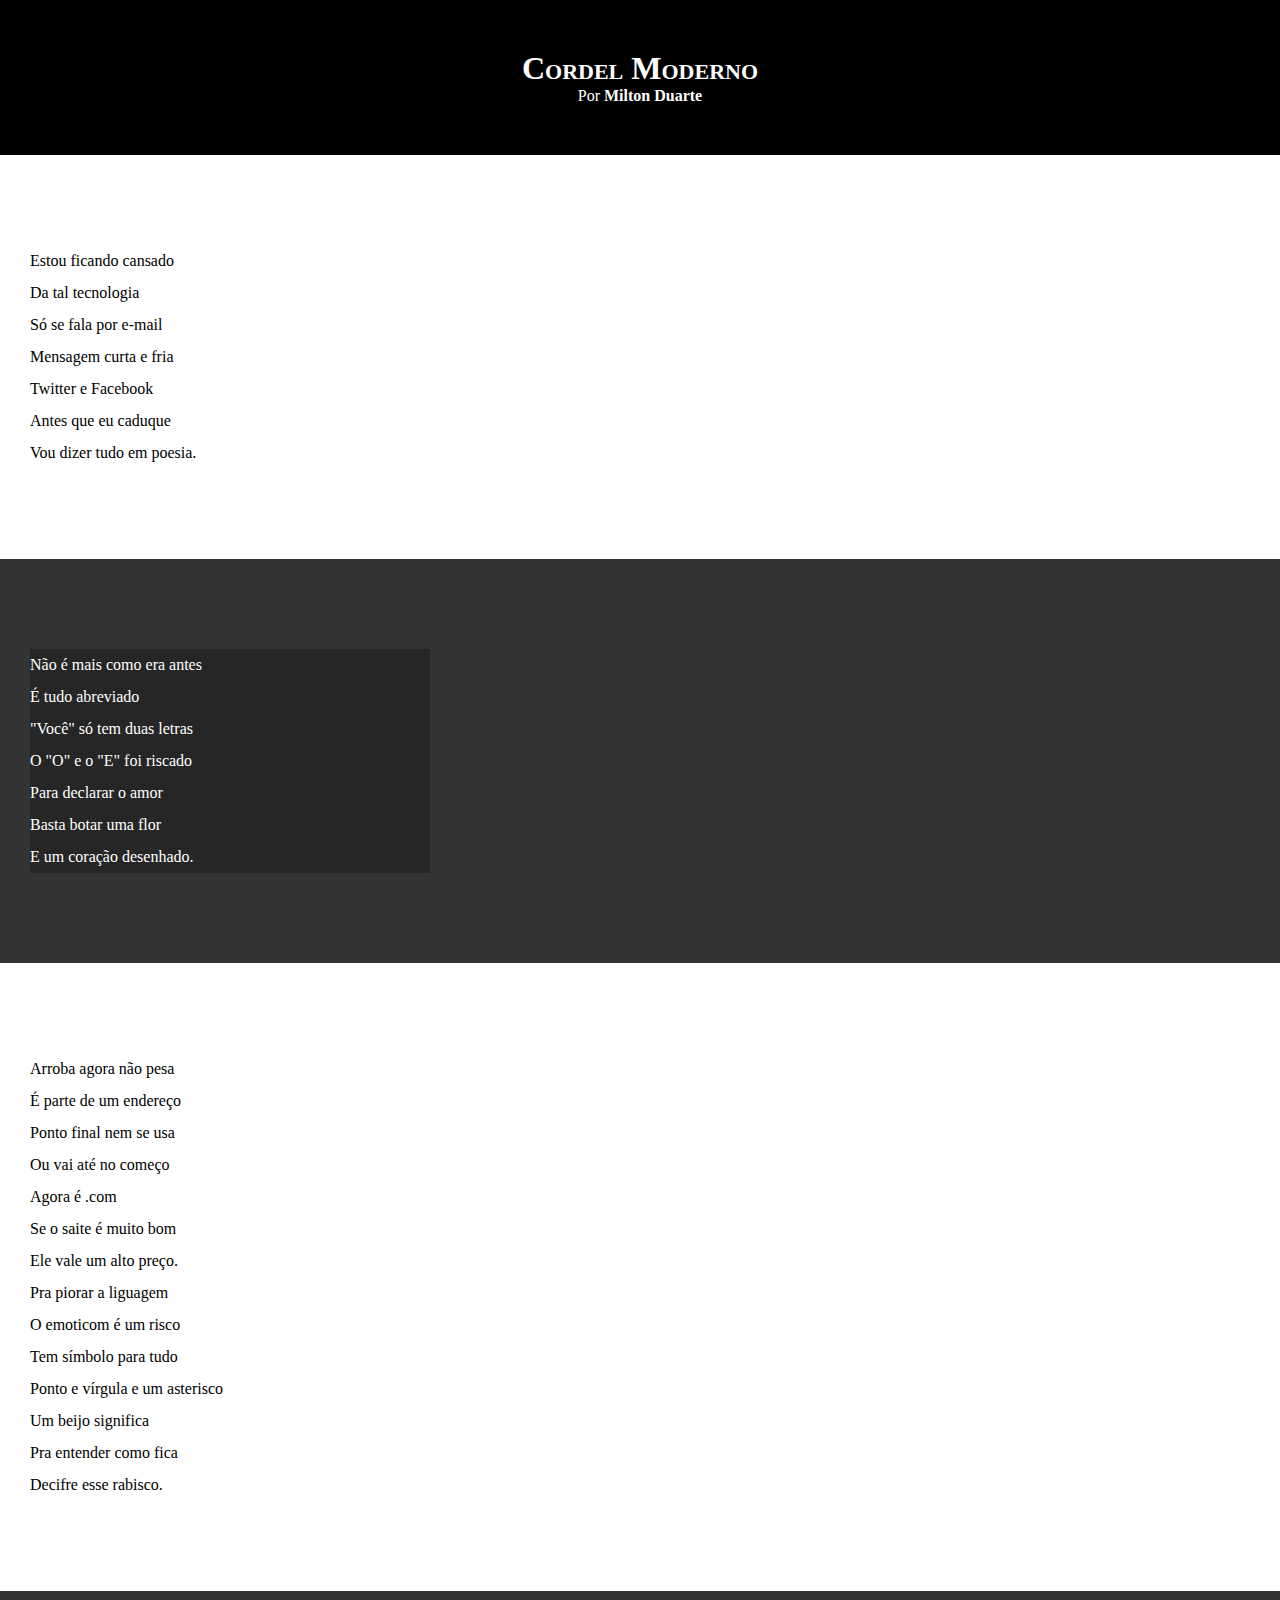
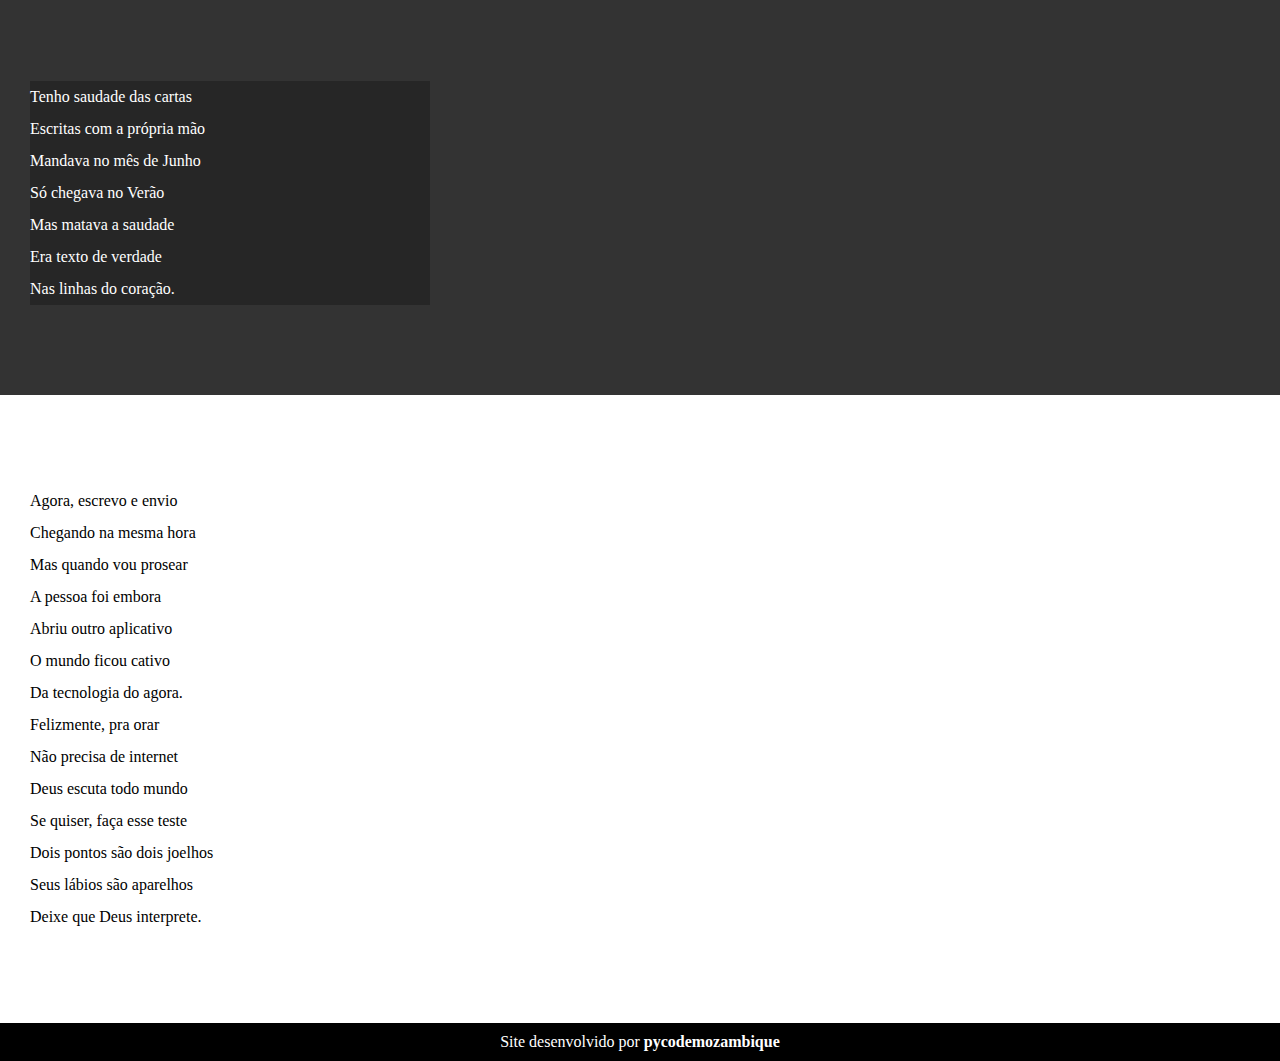
<file: d012/index.html>
<!DOCTYPE html>
<html lang="en">
<head>
  <meta charset="UTF-8">
  <meta name="viewport" content="width=device-width, initial-scale=1.0">
  <title>Cordel Moderno</title>
  <link rel="stylesheet" href="estilo/style.css">

</head>
<body>

  <header>
    <h1>Cordel Moderno</h1>
    <p>Por <a href="https://www.recantodasletras.com.br/poesias/3186743" target="_blank">Milton Duarte</a></p>
  </header>

<section class="normal">
  <p>
    Estou ficando cansado <br>
    Da tal tecnologia <br>
    Só se fala por e-mail <br>
    Mensagem curta e fria <br>
    Twitter e Facebook <br>
    Antes que eu caduque <br>
    Vou dizer tudo em poesia.
  </p>
</section>


<section class="imagem">
  <p>
    Não é mais como era antes <br>
    É tudo abreviado <br>
    "Você" só tem duas letras <br>
    O "O" e o "E" foi riscado <br>
    Para declarar o amor <br>
    Basta botar uma flor <br>
    E um coração desenhado.
  </p>
</section>



<section class="normal">
  <p>
    Arroba agora não pesa <br>
    É parte de um endereço <br >
    Ponto final nem se usa <br >
    Ou vai até no começo <br >
    Agora é .com <br >
    Se o saite é muito bom <br >
    Ele vale um alto preço.
  </p>


<p>
  Pra piorar a liguagem <br>
  O emoticom é um risco <br>
  Tem símbolo para tudo <br>
  Ponto e vírgula e um asterisco <br>
  Um beijo significa <br>
  Pra entender como fica <br>
  Decifre esse rabisco.
</p>
</section>


<section class="imagem">
  <p>
    Tenho saudade das cartas <br>
    Escritas com a própria mão <br>
    Mandava no mês de Junho <br>
    Só chegava no Verão <br>
    Mas matava a saudade <br>
    Era texto de verdade <br>
    Nas linhas do coração.
  </p>
</section>



<section class="normal">
  <p>
    Agora, escrevo e envio <br>
    Chegando na mesma hora <br>
    Mas quando vou prosear <br>
  </p>

  <p>
    A pessoa foi embora <br>
    Abriu outro aplicativo <br>
    O mundo ficou cativo <br>
    Da tecnologia do agora.
  </p>
    
    <p>
      Felizmente, pra orar <br>
      Não precisa de internet <br>
      Deus escuta todo mundo <br>
      Se quiser, faça esse teste <br>
      Dois pontos são dois joelhos <br>
      Seus lábios são aparelhos <br>
      Deixe que Deus interprete.
    </p>
</section>

<footer>Site desenvolvido por <a href="https://github.com/pycodemoz?tab=repositories" target="_blank">pycodemozambique</a></footer>
</body>
</html>
</file>
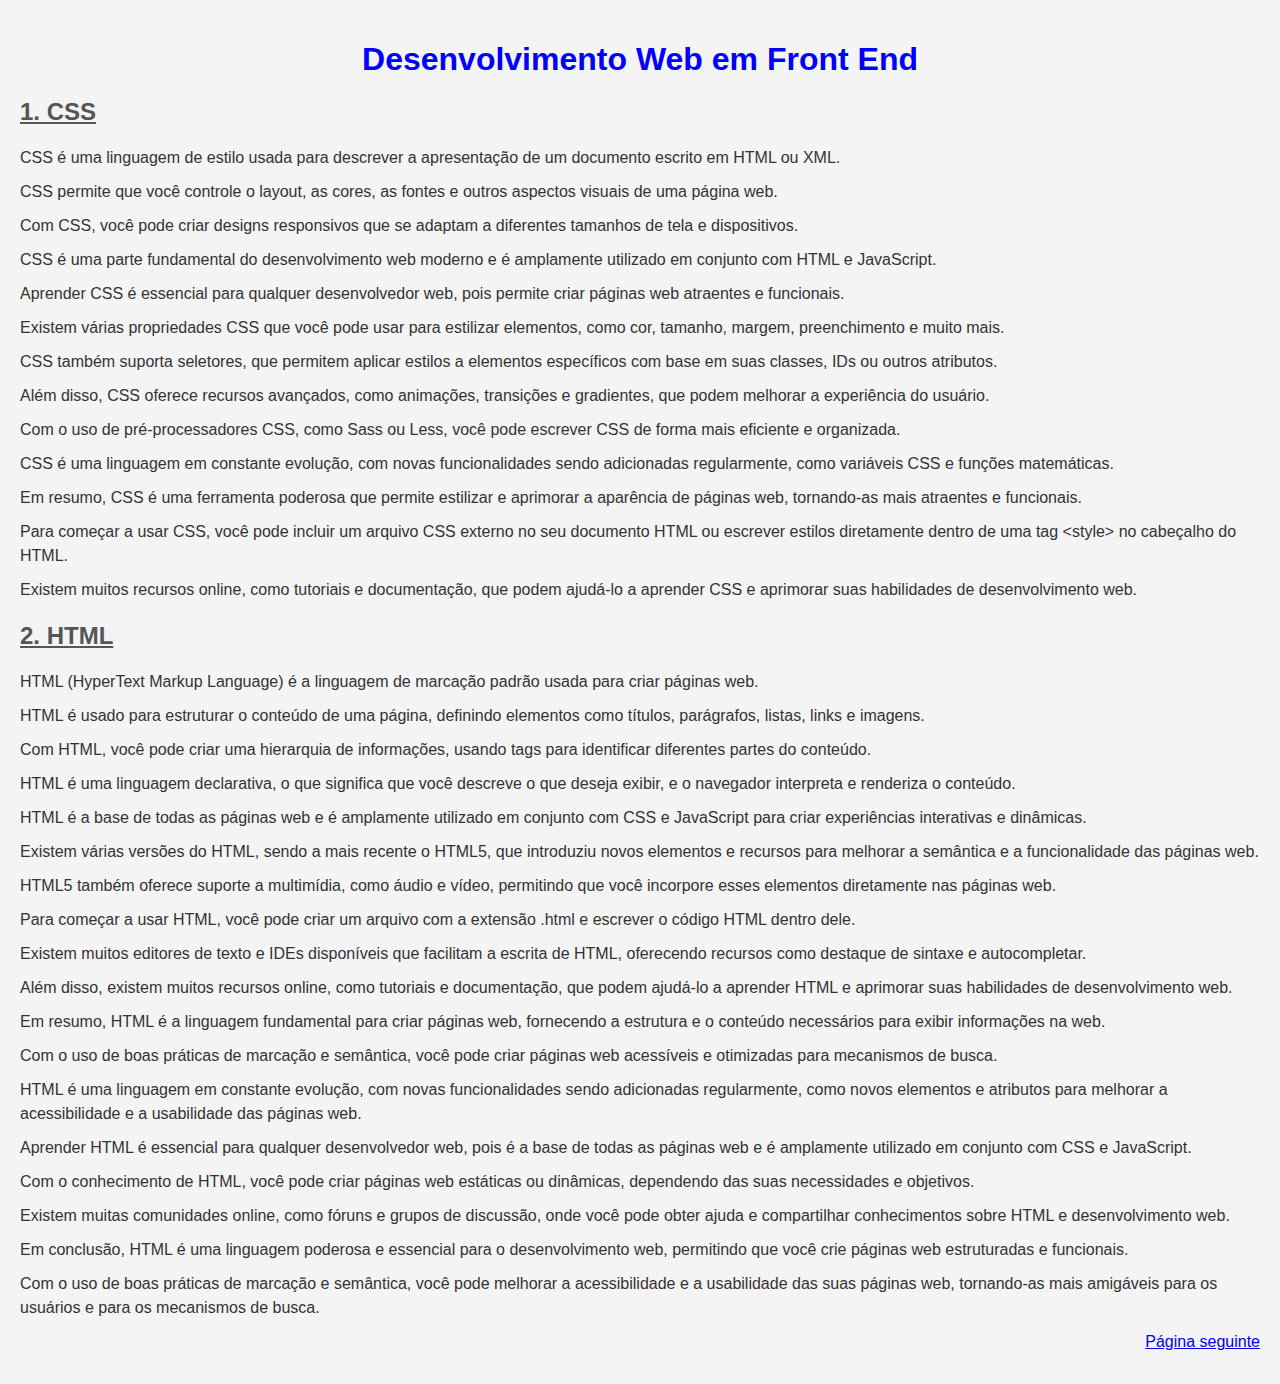
<file: ex02/index.html>
<!DOCTYPE html>
<HTML lang="pt-PT">
<head>
  <meta charset="UTF-8">
  <meta name="viewport" content="width=device-width, initial-scale=1.0">
  <title>Página 1</title>
  <link rel="stylesheet" href="style.css">
</head>


<body>
 <h1>Desenvolvimento Web em  Front End</h1>
  <h2>1. CSS</h2>
  <p>CSS é uma linguagem de estilo usada para descrever a apresentação de um documento escrito em HTML ou XML.</p>
  <p>CSS permite que você controle o layout, as cores, as fontes e outros aspectos visuais de uma página web.</p>
  <p>Com CSS, você pode criar designs responsivos que se adaptam a diferentes tamanhos de tela e dispositivos.</p>
  <p>CSS é uma parte fundamental do desenvolvimento web moderno e é amplamente utilizado em conjunto com HTML e JavaScript.</p>
  <p>Aprender CSS é essencial para qualquer desenvolvedor web, pois permite criar páginas web atraentes e funcionais.</p>
  <p>Existem várias propriedades CSS que você pode usar para estilizar elementos, como cor, tamanho, margem, preenchimento e muito mais.</p>
  <p>CSS também suporta seletores, que permitem aplicar estilos a elementos específicos com base em suas classes, IDs ou outros atributos.</p>
  <p>Além disso, CSS oferece recursos avançados, como animações, transições e gradientes, que podem melhorar a experiência do usuário.</p>
  <p>Com o uso de pré-processadores CSS, como Sass ou Less, você pode escrever CSS de forma mais eficiente e organizada.</p>
  <p>CSS é uma linguagem em constante evolução, com novas funcionalidades sendo adicionadas regularmente, como variáveis CSS e funções matemáticas.</p>
  <p>Em resumo, CSS é uma ferramenta poderosa que permite estilizar e aprimorar a aparência de páginas web, tornando-as mais atraentes e funcionais.</p>
  <p>Para começar a usar CSS, você pode incluir um arquivo CSS externo no seu documento HTML ou escrever estilos diretamente dentro de uma tag &lt;style&gt; no cabeçalho do HTML.</p>
  <p>Existem muitos recursos online, como tutoriais e documentação, que podem ajudá-lo a aprender CSS e aprimorar suas habilidades de desenvolvimento web.</p>

  <h2>2. HTML</h2>
  <p>HTML (HyperText Markup Language) é a linguagem de marcação padrão usada para criar páginas web.</p>
  <p>HTML é usado para estruturar o conteúdo de uma página, definindo elementos como títulos, parágrafos, listas, links e imagens.</p>
  <p>Com HTML, você pode criar uma hierarquia de informações, usando tags para identificar diferentes partes do conteúdo.</p>
  <p>HTML é uma linguagem declarativa, o que significa que você descreve o que deseja exibir, e o navegador interpreta e renderiza o conteúdo.</p>
  <p>HTML é a base de todas as páginas web e é amplamente utilizado em conjunto com CSS e JavaScript para criar experiências interativas e dinâmicas.</p>
  <p>Existem várias versões do HTML, sendo a mais recente o HTML5, que introduziu novos elementos e recursos para melhorar a semântica e a funcionalidade das páginas web.</p>
  <p>HTML5 também oferece suporte a multimídia, como áudio e vídeo, permitindo que você incorpore esses elementos diretamente nas páginas web.</p>
  <p>Para começar a usar HTML, você pode criar um arquivo com a extensão .html e escrever o código HTML dentro dele.</p>
  <p>Existem muitos editores de texto e IDEs disponíveis que facilitam a escrita de HTML, oferecendo recursos como destaque de sintaxe e autocompletar.</p>
  <p>Além disso, existem muitos recursos online, como tutoriais e documentação, que podem ajudá-lo a aprender HTML e aprimorar suas habilidades de desenvolvimento web.</p>
  <p>Em resumo, HTML é a linguagem fundamental para criar páginas web, fornecendo a estrutura e o conteúdo necessários para exibir informações na web.</p>
  <p>Com o uso de boas práticas de marcação e semântica, você pode criar páginas web acessíveis e otimizadas para mecanismos de busca.</p>
  <p>HTML é uma linguagem em constante evolução, com novas funcionalidades sendo adicionadas regularmente, como novos elementos e atributos para melhorar a acessibilidade e a usabilidade das páginas web.</p>
  <p>Aprender HTML é essencial para qualquer desenvolvedor web, pois é a base de todas as páginas web e é amplamente utilizado em conjunto com CSS e JavaScript.</p>
  <p>Com o conhecimento de HTML, você pode criar páginas web estáticas ou dinâmicas, dependendo das suas necessidades e objetivos.</p>
  <p>Existem muitas comunidades online, como fóruns e grupos de discussão, onde você pode obter ajuda e compartilhar conhecimentos sobre HTML e desenvolvimento web.</p>
  <p>Em conclusão, HTML é uma linguagem poderosa e essencial para o desenvolvimento web, permitindo que você crie páginas web estruturadas e funcionais.</p>
  <p>Com o uso de boas práticas de marcação e semântica, você pode melhorar a acessibilidade e a usabilidade das suas páginas web, tornando-as mais amigáveis para os usuários e para os mecanismos de busca.</p>
 
  <p style="text-align: right;">
  <a href="pagina002.html">Página seguinte</a>
</p>



</body>
</html>
</file>
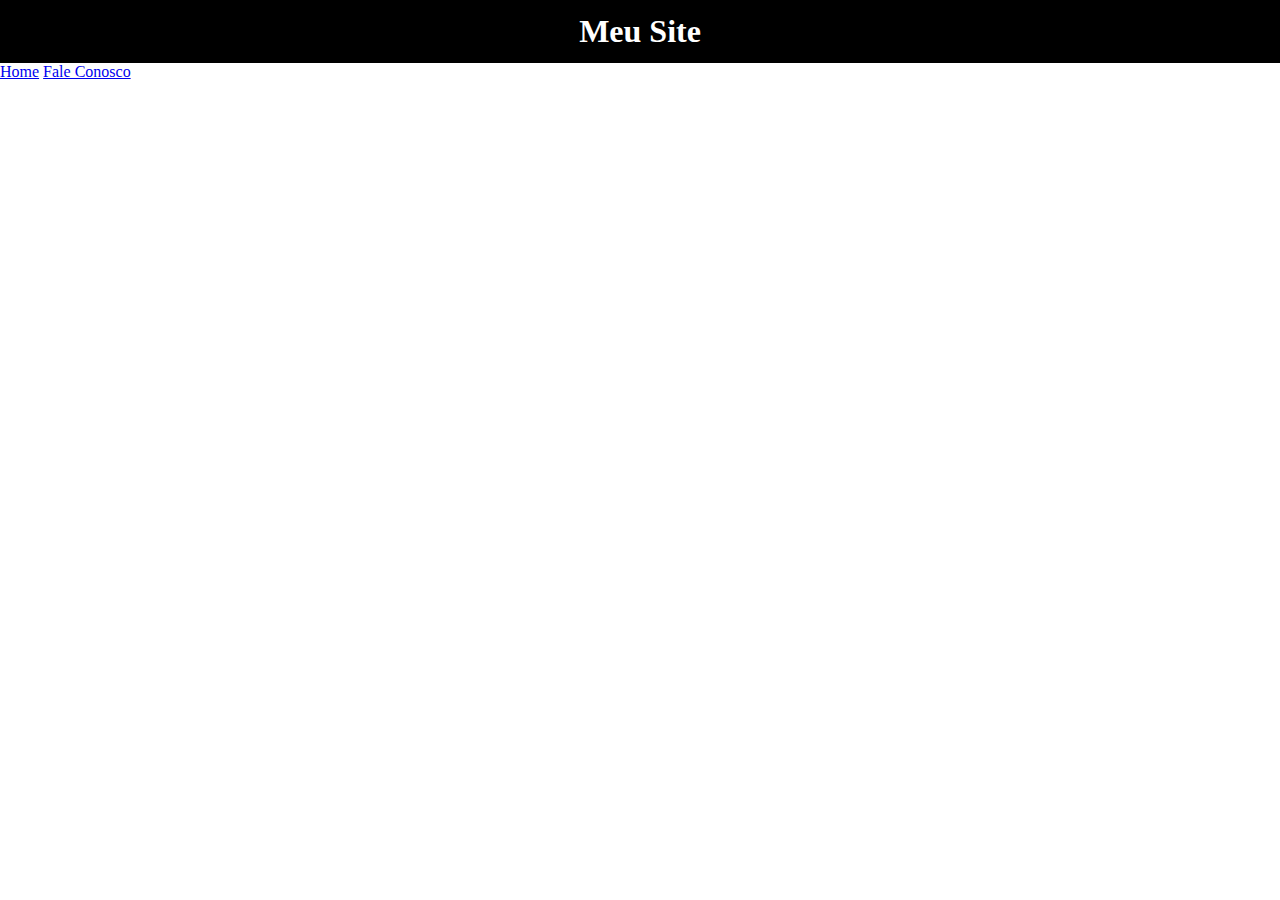
<file: ex04/index.html>
<!DOCTYPE html>
<html lang="pt-br">
<head>
  <meta charset="UTF-8">
  <meta name="viewport" content="width=device-width, initial-scale=1.0">
  <title>Meu site</title>
  <style>

  
* {
  margin: 0;
  padding: 0;
}

    header {
      background-color: black;
      padding: 1%;
     
    }

   header > h1{
    color: white;
    text-align: center;
  
   } 
  </style>

</head>
<body>
  <header>
   <h1>Meu Site</h1>

  </header>

   <nav>
    <a href="#">Home</a>
    <a href="#">Fale Conosco</a>
 
   </nav>

  <main>

  </main>

  <footer>


  </footer>
</body>
</html>
</file>
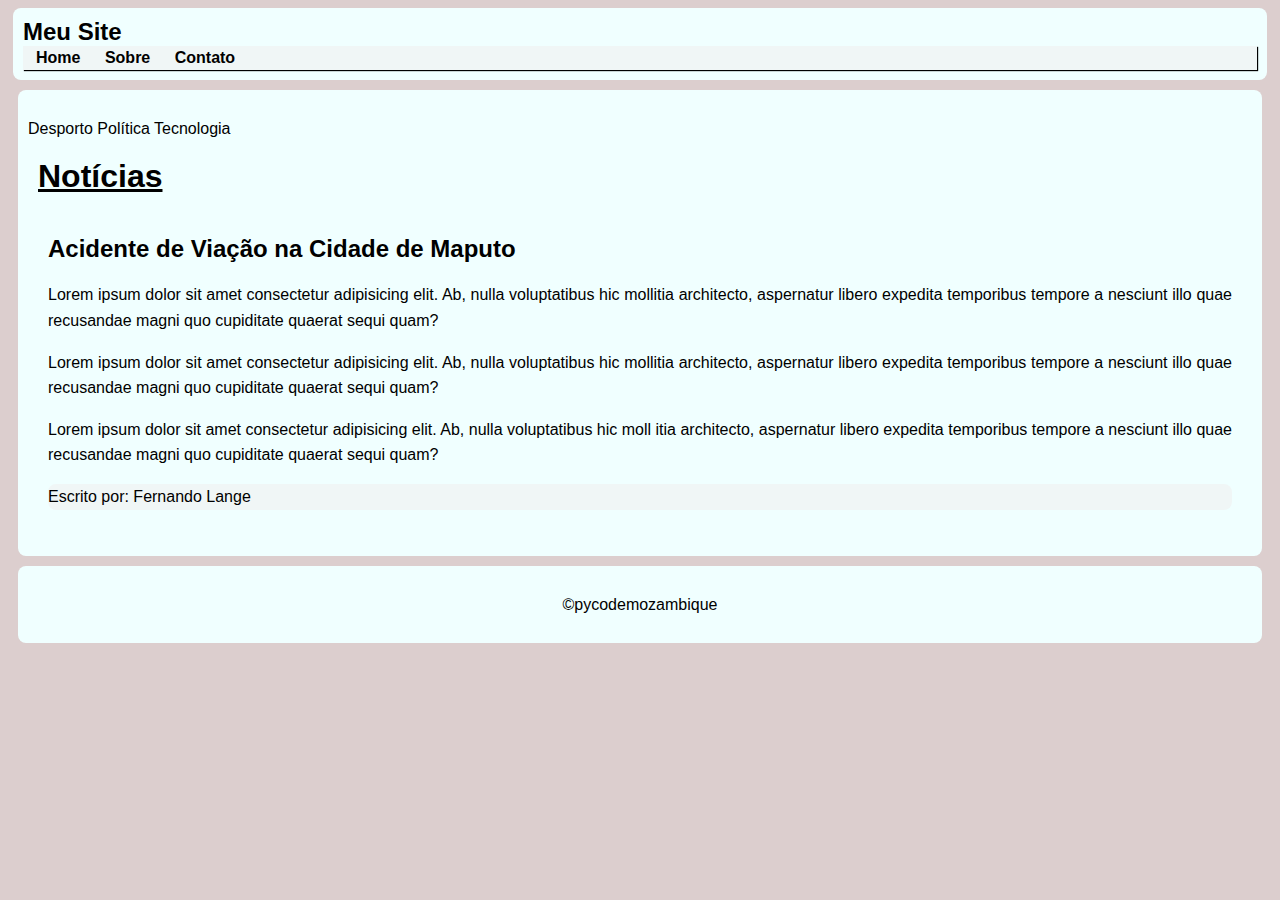
<file: exe03/index.html>
<!DOCTYPE html>
<html lang="pt-br">
<head>
  <meta charset="UTF-8">
  <meta name="viewport" content="width=device-width, initial-scale=1.0">
  <title>Meu Site</title>
   <style>
     
     body {
       font-family: Arial, Helvetica, sans-serif;
       background-color: #dccece;
       
    }

    header {
      background-color: azure;
      padding: 10px;
      margin: 5px; 
      border-radius: 8px;
    
    }

    nav {
      background-color:#f0eeee8a;
      padding: 3px;
      box-shadow: 1px 1px 1px black;
    
    }
 

    nav a {
      color: black;
      text-decoration: none;
      margin: 0 10px;
      font-weight: bold;
    }
    nav a:hover {
      text-decoration: underline;
      color: blue;
    }
    
    main {
      margin: 10px;
      padding: 10px;
      background-color: azure;
      border-radius: 8px;
    }


    #notice {
      color: black;
      text-align: left;
      margin: 10px;
      text-decoration: underline;
    }

    .site {
      color: black;
      text-align: left;
      font-size: 24px;
      margin: 0;
    }

    
    article {
      margin: 10px;
      padding: 10px;
      background-color: azure;
      border-radius: 8px;
      font-size: 16px;
      text-align: justify;
    }

    article > aside {
      background-color: #f0eeee8a;
      border-radius: 8px;
    }
    
    p {
      line-height: 1.6;
    
    }

    footer {
      background-color: azure;
      padding: 10px;
      margin: 10px;
      text-align: center;
      border-radius: 8px;
      color: black;
    }


  
   </style>

</head>
<body>
  <header>
    <h1 class="site">Meu Site</h1>
    <nav>
      <a href="#">Home</a>
      <a href="#">Sobre</a>
      <a href="#">Contato</a>
    </nav>
  </header>

  <main>
    <section id="assuntos">
     <p>Desporto Política Tecnologia</p>
   
    </section>
    <h1 id="notice">Notícias</h1>
    <article>
      <h2>Acidente de Viação na Cidade de Maputo</h2>
      <p>Lorem ipsum dolor sit amet consectetur adipisicing elit. Ab, nulla voluptatibus hic mollitia architecto, aspernatur libero expedita temporibus tempore a nesciunt illo quae recusandae magni quo cupiditate quaerat sequi quam?</p>
      <p>Lorem ipsum dolor sit amet consectetur adipisicing elit. Ab, nulla voluptatibus hic mollitia architecto, aspernatur libero expedita temporibus tempore a nesciunt illo quae recusandae magni quo cupiditate quaerat sequi quam?</p>
      <p>Lorem ipsum dolor sit amet consectetur adipisicing elit. Ab, nulla voluptatibus hic moll itia architecto, aspernatur libero expedita temporibus tempore a nesciunt illo quae recusandae magni quo cupiditate quaerat sequi quam?</p>
    <aside>
      <p>Escrito por: Fernando Lange</p>
   </aside> 
   </article>

  </main>

  <footer>
    <p> &copy;pycodemozambique</p>
  </footer>


  
</body>
</html>
</file>
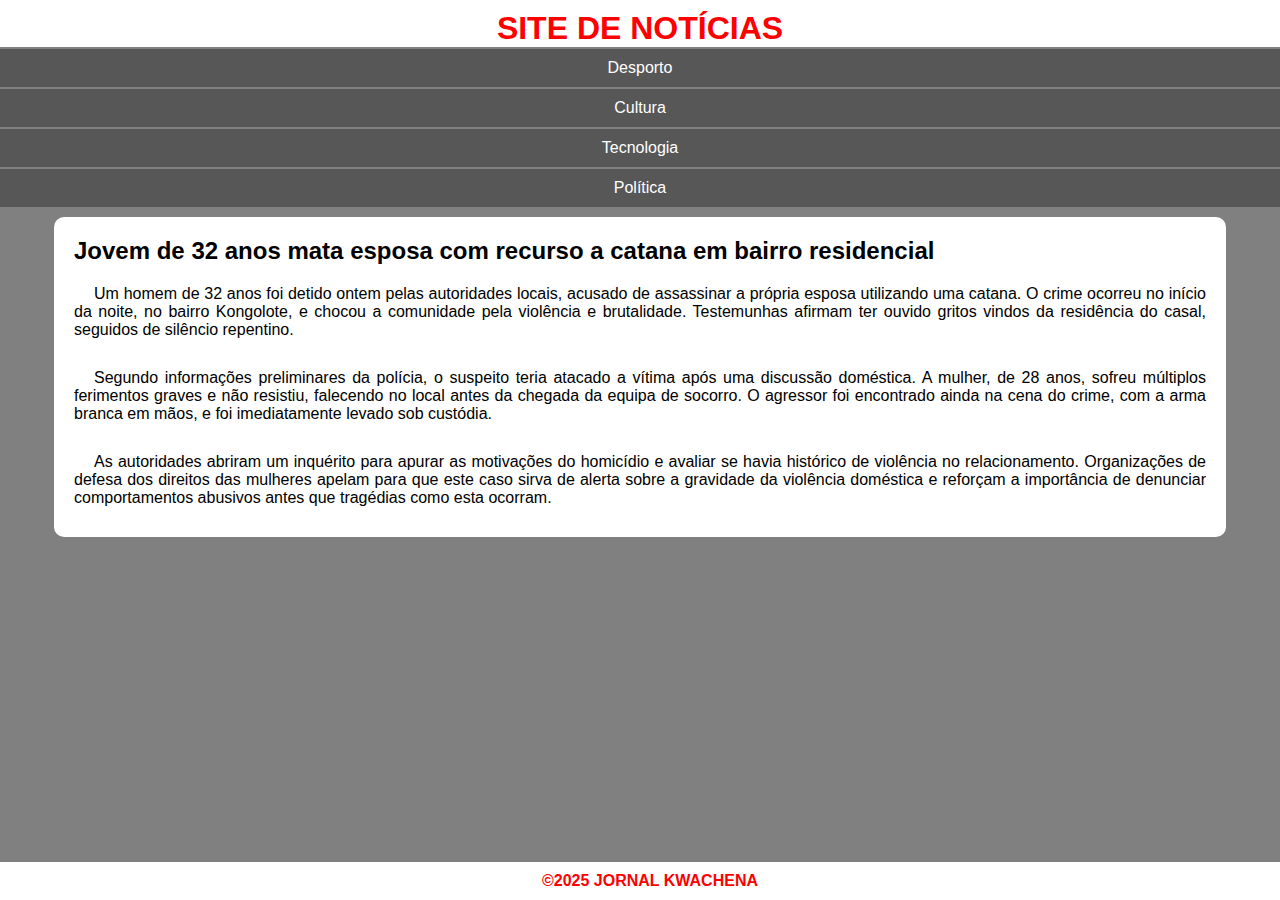
<file: m005/index.html>
<!DOCTYPE html>
<html lang="pt-br">
<head>
  <meta charset="UTF-8">
  <meta name="viewport" content="width=device-width, initial-scale=1.0">
  <title>Media Query</title>
  <link rel="stylesheet" href="style/style.css">
</head>
<body>
  <header>
    <h1>SITE DE NOTÍCIAS</h1>
    <menu>
      <ul>
        <li>
          <a href="#">Desporto</a>
        </li>
        <li>
          <a href="#">Cultura</a>
        </li>
        <li>
          <a href="#">Tecnologia</a>
        </li>
        <li>
          <a href="#">Política</a>
        </li>
      </ul>
    </menu>
  </header>
  <main>
      <article>
          <h2>Jovem de 32 anos mata esposa com recurso a catana em bairro residencial</h2>
          <p>Um homem de 32 anos foi detido ontem pelas autoridades locais, acusado de assassinar a própria esposa utilizando uma catana. O crime ocorreu no início da noite, no bairro Kongolote, e chocou a comunidade pela violência e brutalidade. Testemunhas afirmam ter ouvido gritos vindos da residência do casal, seguidos de silêncio repentino.</p>
          <p>Segundo informações preliminares da polícia, o suspeito teria atacado a vítima após uma discussão doméstica. A mulher, de 28 anos, sofreu múltiplos ferimentos graves e não resistiu, falecendo no local antes da chegada da equipa de socorro. O agressor foi encontrado ainda na cena do crime, com a arma branca em mãos, e foi imediatamente levado sob custódia.</p>
          <p>As autoridades abriram um inquérito para apurar as motivações do homicídio e avaliar se havia histórico de violência no relacionamento. Organizações de defesa dos direitos das mulheres apelam para que este caso sirva de alerta sobre a gravidade da violência doméstica e reforçam a importância de denunciar comportamentos abusivos antes que tragédias como esta ocorram.</p>
      </article>
  </main>
  <footer>
      <p>&copy;2025 Jornal Kwachena</p>
  </footer>
</body>
</html>
</file>
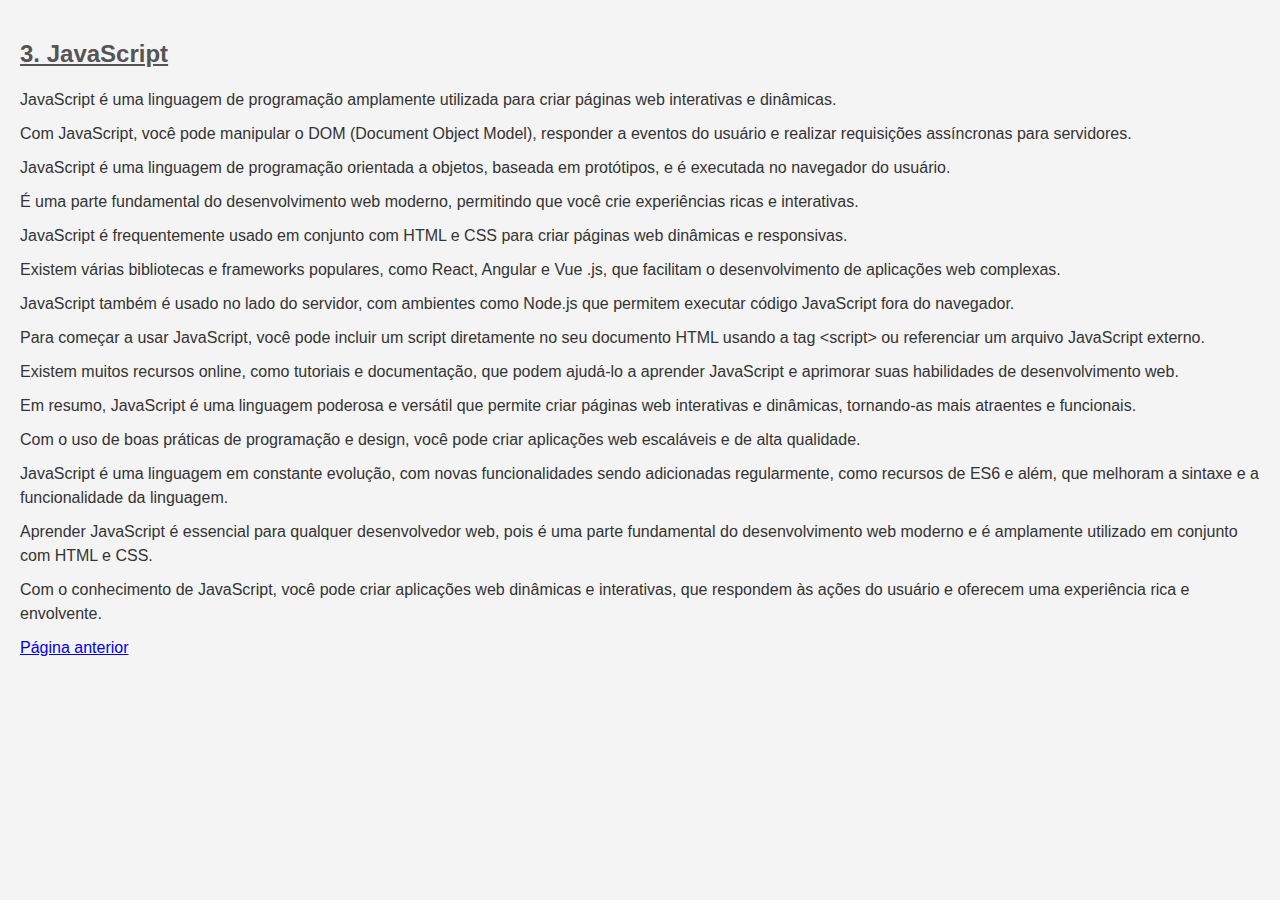
<file: ex02/pagina002.html>
<!DOCTYPE html>
<html lang="en">
<head>
  <meta charset="UTF-8">
  <meta name="viewport" content="width=device-width, initial-scale=1.0">
  <title>Página 2</title>
  <link rel="stylesheet" href="style.css">
</head>
<body>
  <h2>3. JavaScript</h2> 
  <p>JavaScript é uma linguagem de programação amplamente utilizada para criar páginas web interativas e dinâmicas.</p>
  <p>Com JavaScript, você pode manipular o DOM (Document Object Model), responder a eventos do usuário e realizar requisições assíncronas para servidores.</p>
  <p>JavaScript é uma linguagem de programação orientada a objetos, baseada em protótipos, e é executada no navegador do usuário.</p>
  <p>É uma parte fundamental do desenvolvimento web moderno, permitindo que você crie experiências ricas e interativas.</p>
  <p>JavaScript é frequentemente usado em conjunto com HTML e CSS para criar páginas web dinâmicas e responsivas.</p>
  <p>Existem várias bibliotecas e frameworks populares, como React, Angular e Vue .js, que facilitam o desenvolvimento de aplicações web complexas.</p>
  <p>JavaScript também é usado no lado do servidor, com ambientes como Node.js  que permitem executar código JavaScript fora do navegador.</p>
  <p>Para começar a usar JavaScript, você pode incluir um script diretamente no seu documento HTML usando a tag &lt;script&gt; ou referenciar um arquivo JavaScript externo.</p>
  <p>Existem muitos recursos online, como tutoriais e documentação, que podem ajudá-lo a aprender JavaScript e aprimorar suas habilidades de desenvolvimento web.</p>
  <p>Em resumo, JavaScript é uma linguagem poderosa e versátil que permite criar páginas web interativas e dinâmicas, tornando-as mais atraentes e funcionais.</p>
  <p>Com o uso de boas práticas de programação e design, você pode criar aplicações web escaláveis e de alta qualidade.</p>
  <p>JavaScript é uma linguagem em constante evolução, com novas funcionalidades sendo adicionadas regularmente, como recursos de ES6 e além, que melhoram a sintaxe e a funcionalidade da linguagem.</p>
  <p>Aprender JavaScript é essencial para qualquer desenvolvedor web, pois é uma  parte fundamental do desenvolvimento web moderno e é amplamente utilizado em conjunto com HTML e CSS.</p>
  <p>Com o conhecimento de JavaScript, você pode criar aplicações web dinâmicas e interativas, que respondem às ações do usuário e oferecem uma experiência rica e envolvente.</p>

  <p><a href="index.html">Página anterior</a></p>
</body>
</html>
</file>
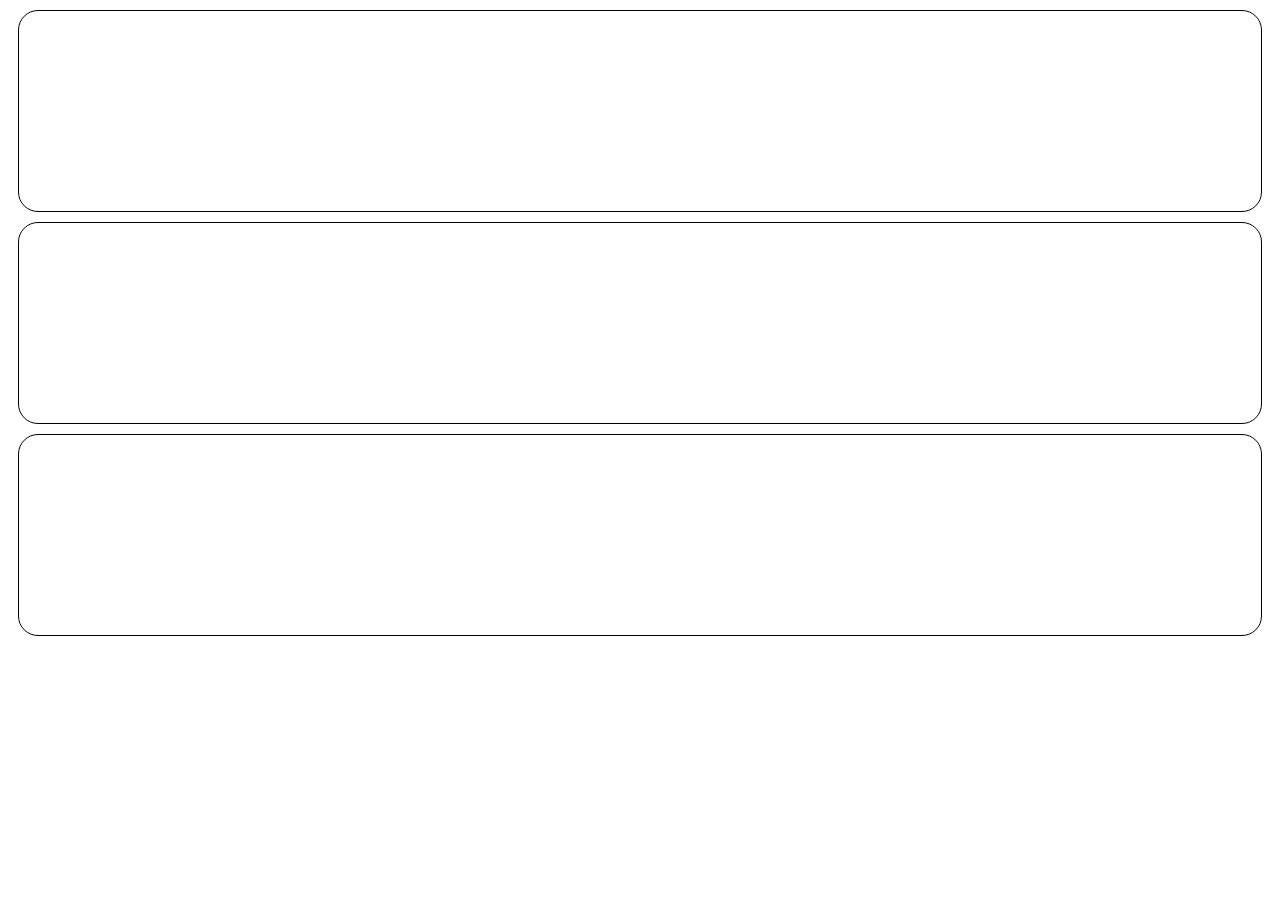
<file: ex05/fundo001.html>
<!DOCTYPE html>
<html lang="pt-br">
<head>
  <meta charset="UTF-8">
  <meta name="viewport" content="width=device-width, initial-scale=1.0">
  <title>Posição de Fundos</title>

  <style>
    div.bloco{
      height: 200px;
      border: 1px solid black;
      border-radius: 20px;
      margin: 10px;
    }


  </style>
</head>
<body>
  <div class="bloco">

  </div class="bloco">
  
  <div class="bloco">

  </div>
  <div class="bloco">

  </div>
  
</body>
</html>
</file>
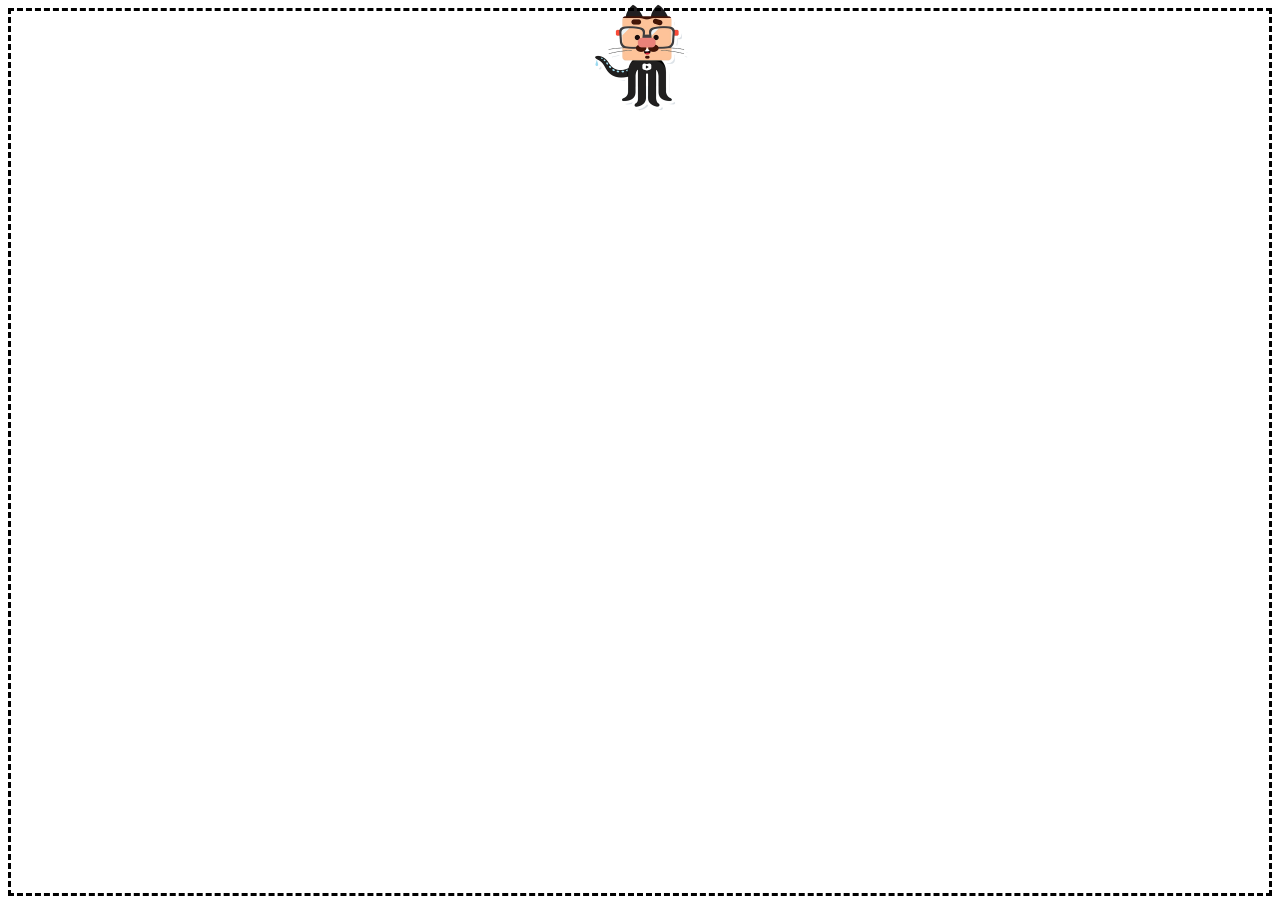
<file: ex06/fundo02.html>
<!DOCTYPE html>
<html lang="pt-br">
<head>
  <meta charset="UTF-8">
  <meta name="viewport" content="width=device-width, initial-scale=1.0">
  <title>Posição do Fundo</title>
  <style>
     body{
      height: 98vh;
      border: dashed black;
      background-image: url(imagens/mascote.png);
      background-size: 100px;
      background-repeat: no-repeat;
      background-position: center top;
     }

  </style>
</head>
<body>
  
</body>
</html>
</file>
<file: d012/estilo/style.css>
@charset "UTF-8";

* {
  margin: 0px;
  padding: 0px;
}

html, body {
  min-height: 100vh;
  background-color: darkgray;
}

header {
  background-color: black;
  color: white;
  text-align: center;

}

header > h1 {
    padding-top: 50px;
    font-variant: small-caps;
}

header > p {
  padding-bottom: 50px;
}


header a, footer a {
  color: white;
  text-decoration: none;
  font-weight: bolder;
}

header a:hover, footer a:hover {
  text-decoration: underline;
}

section {
  padding-top: 10vh;
  padding-bottom: 10vh;
  line-height: 2em;
  padding-left: 30px;
}

section.normal {
  background-color: white;
  color: black;
}

section.imagem {
  background-color: rgb(51, 51, 51);
  color: white;

}

section.imagem > p {
  width: 400px;
  background-color: rgba(0, 0, 0, 0.253);

}

footer {
  background-color: black;
  color: white;
  text-align: center;
  padding: 10px;
}
</file>
<file: ex02/style.css>
@charset "UTF-8";

body {
    font-family: Arial, sans-serif;
    background-color: #f4f4f4;
    margin: 0;
    padding: 20px;
}

h1 {
    color: #333;
    text-align: center;
    margin-bottom: 20px;
    color: blue;
}

h2 {
    color: #555;
    margin-top: 20px;
    text-decoration: underline;
}



p {
    color: #333;
    margin: 10px 0;
       line-height: 1.5;
}
</file>
<file: m005/style/style.css>
@charset "UTF-8";


/* Versão Mobile First */

* {
  margin: 0;
  padding: 0;
  font-family: Arial, Helvetica, sans-serif;
}


html, body {
  background-color: gray;
}

header {
  background-color: white;
}

header > h1 {
  text-align: center;
  padding-top: 10px;
  color: red
}

menu > ul {
  list-style-type: none;
}

menu > ul > li > a {
  display: block;
  text-decoration: none;
  text-align: center;
  padding: 10px;
  background-color: rgba(87, 87, 87);
  color: white;
  border-top: 2px solid gray;

}

menu > ul > li > a:hover{
  background-color: rgb(148, 139, 139);
}

main {
  width: 90vw;
  background-color: white;
  margin: auto;
  margin-top: 10px;
  padding: 10px;
  border-radius: 10px;
}

footer{
  background-color:white;
  text-align: center;
  padding: 10px;
  text-transform: uppercase;
  font-weight: bold;
  position: fixed;
  bottom: 0;
  left: 0;
  width: 100%;
  z-index: 1000
}

footer > p {
  color: red
}

article > h2 {
  padding: 10px;
}

article > p {
  text-align: justify;
  padding: 10px;
  margin-bottom: 10px;
  text-indent: 20px;
}
</file>
